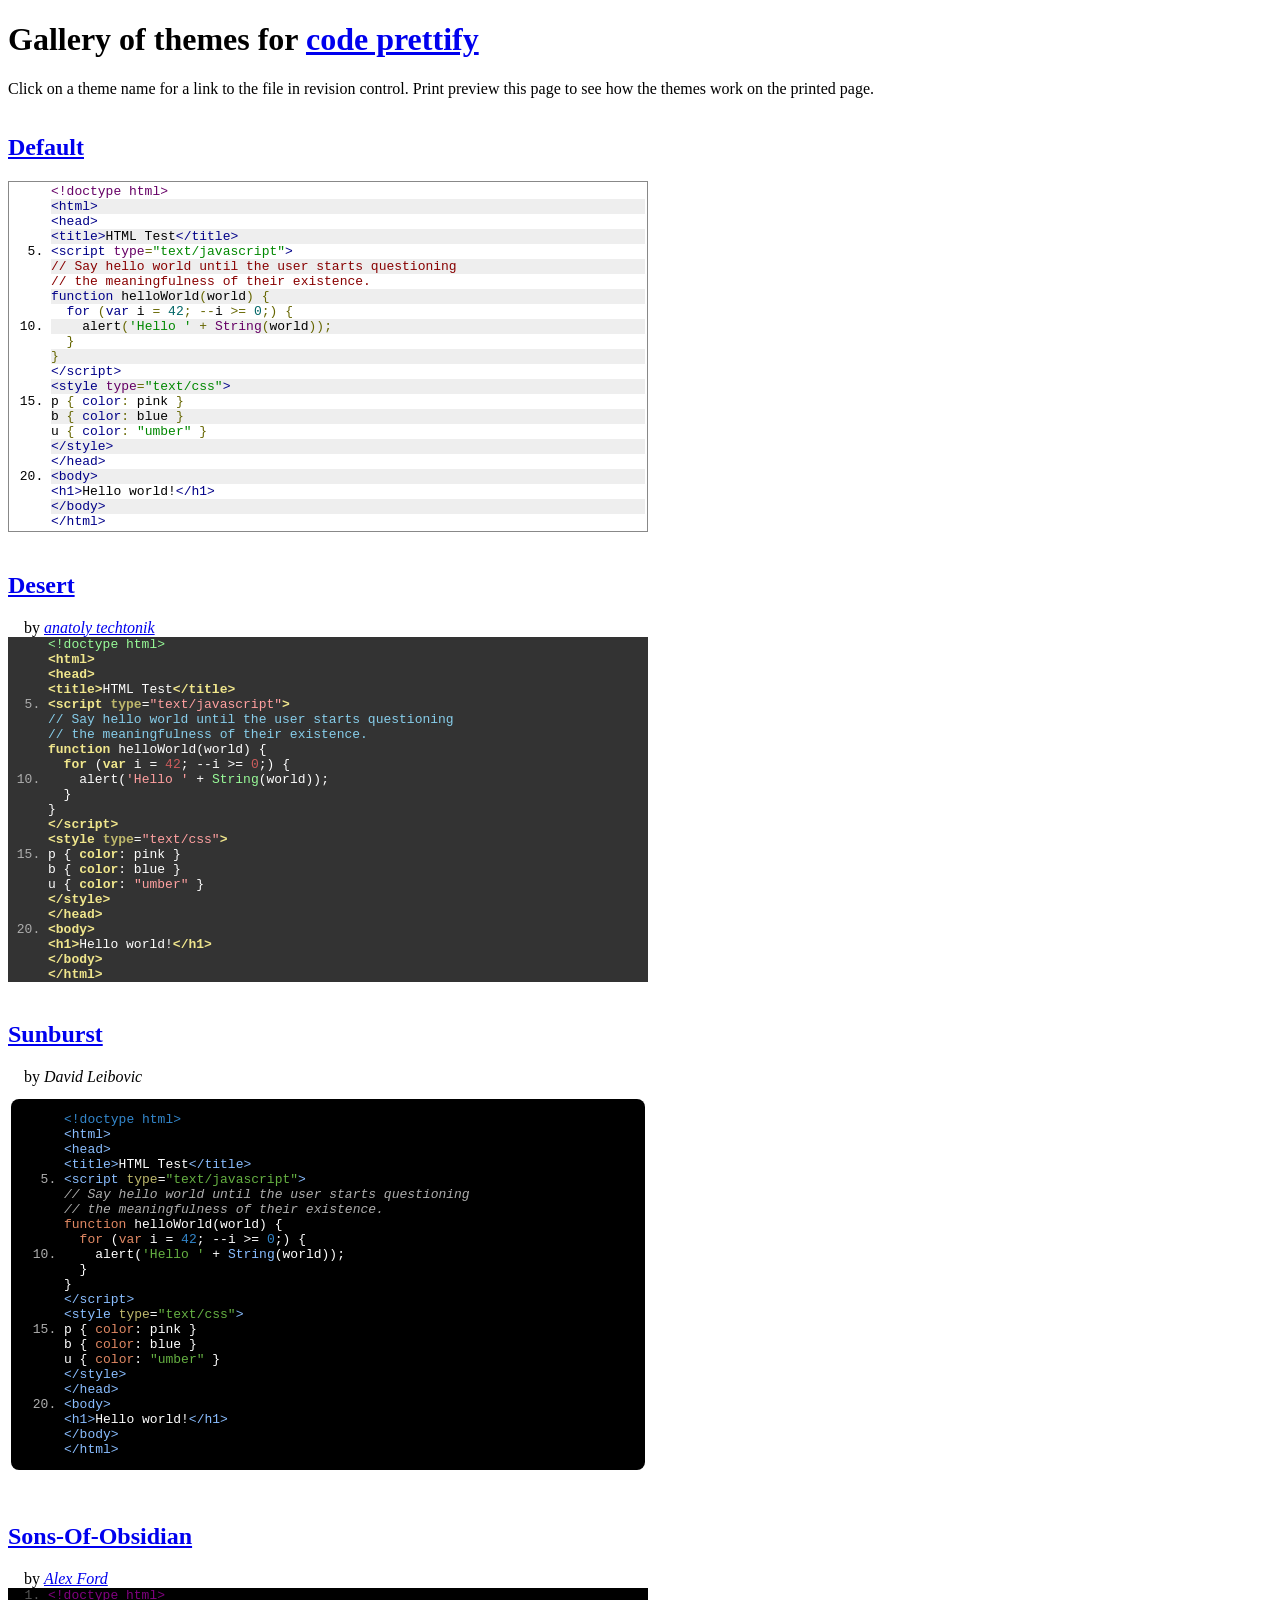
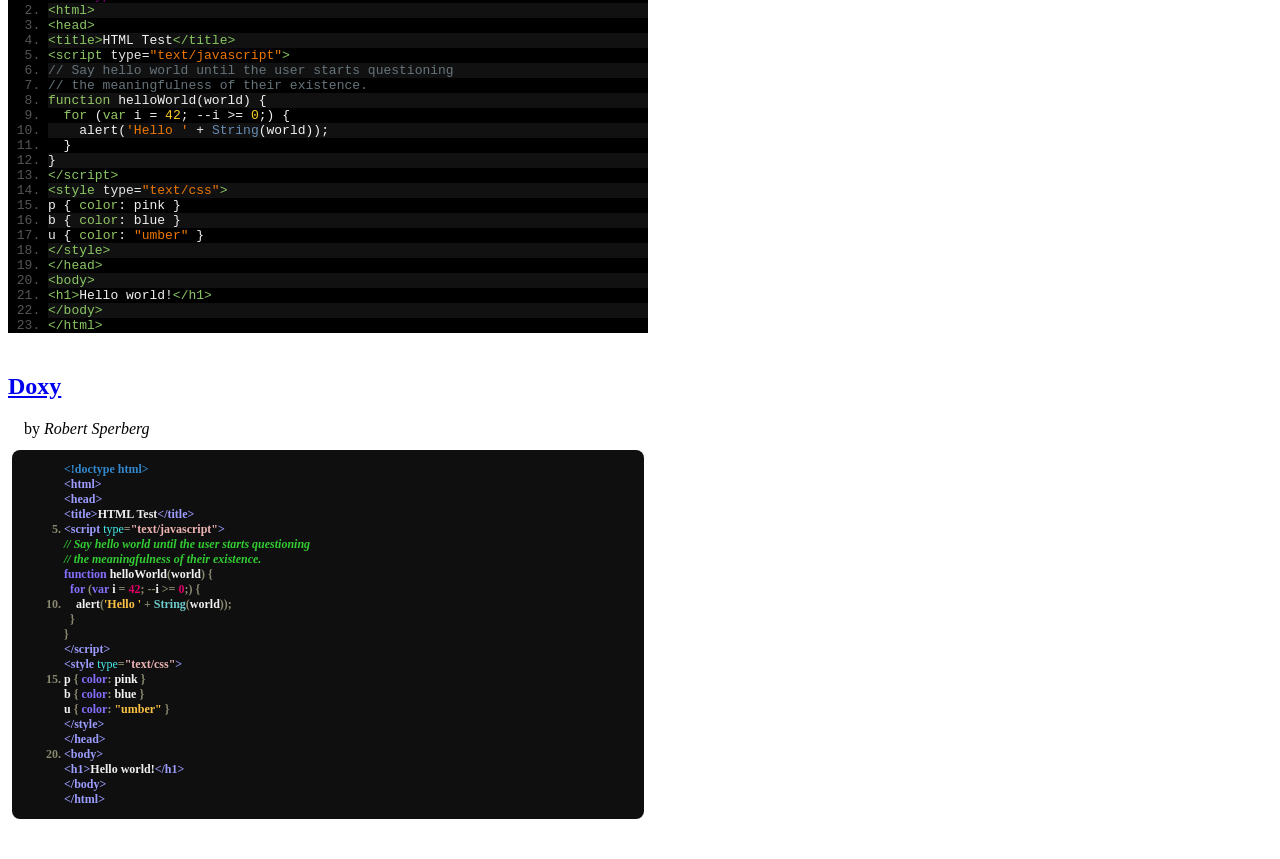
<file: WebApplication8/code-prettify/styles/index.html>
<!DOCTYPE html>
<html>
<head>
<title>Prettify Themes Gallery</title>
<style type="text/css">
iframe { width: 100%; border-style: none; margin: 0; padding: 0; }
.attribution { padding-left: 1em; }
</style>
<script type="text/javascript">
/**
 * Called by the demo.html frames loaded per theme to size the iframes
 * properly and to allow them to tile the page nicely.
 */
function adjustChildIframeSize(themeName, width, height) {
  if (typeof console !== 'undefined' && console.log) {
    try {
      console.log('adjusting ' + themeName + ' to ' + width + 'x' + height);
    } catch (ex) {
      // Don't bother logging log failure.
    }
  }
  var iframe = document.getElementById(themeName);
  iframe.style.height = (+height + 16) + 'px';
  var container = iframe.parentNode;
  container.style.width = (+width + 16) + 'px';
  container.style.display = 'inline-block';
}

/**
 * Create an iframe to showcase theme.
 * We pass the theme name to the iframe via its URI query, and it loads
 * prettify and the theme CSS, and calls back to this page to resize iframe.
 */
function appendThemeIFrame(theme) {
  // title
  var link = document.createElement('a');
  link.href = 'https://github.com/google/code-prettify/blob/master/' +
    (theme.name === 'default' ? 'src/prettify.css' :
    ('styles/' + encodeURIComponent(theme.name) + '.css'));
  link.appendChild(document.createTextNode(
    theme.name.replace(/\b[a-z]/g, function (letter) {
      // Capitalize first letter of each word
      return letter.toUpperCase();
    })));
  var header = document.createElement('h2');
  header.className = 'title';
  header.appendChild(link);

  // attribution
  var attribution;
  if (theme.author) {
    attribution = document.createElement('span');
    attribution.className = 'attribution';
    attribution.innerHTML = 'by <em>' + theme.author + '<\/em>';
  }

  // iframe
  var iframe = document.createElement('iframe');
  iframe.id = theme.name;
  iframe.name = theme.name;  // theme name retrieved in demo.html
  iframe.src = 'demo.html';
  //iframe.src = 'demo.html?' + encodeURIComponent(theme.name);

  // insert into page
  var container = document.createElement('div');
  container.className = 'container';
  container.appendChild(header);
  if (theme.author) { container.appendChild(attribution); }
  container.appendChild(iframe);
  document.body.appendChild(container);
}
</script>
</head>

<body>
<noscript>This page requires JavaScript</noscript>

<h1>Gallery of themes for
<a href="https://github.com/google/code-prettify">code prettify</a></h1>
<p>
Click on a theme name for a link to the file in revision control.
Print preview this page to see how the themes work on the printed page.
</p>

<script type="text/javascript">
var allThemes = [
  { name: 'default' },
  { name: 'desert', author: '<a href="https://code.google.com/u/techtonik@gmail.com/">anatoly techtonik<\/a>' },
  { name: 'sunburst', author: 'David Leibovic' },
  { name: 'sons-of-obsidian', author: '<a href="http://CodeTunnel.com/blog/post/71/google-code-prettify-obsidian-theme">Alex Ford<\/a>' },
  { name: 'doxy', author: 'Robert Sperberg' }
];

(function () {
  // Produce an iframe per theme.
  for (var i = 0, n = allThemes.length; i < n; ++i) {
    appendThemeIFrame(allThemes[i]);
  }
})();
</script>

</body>
</html>
</file>
